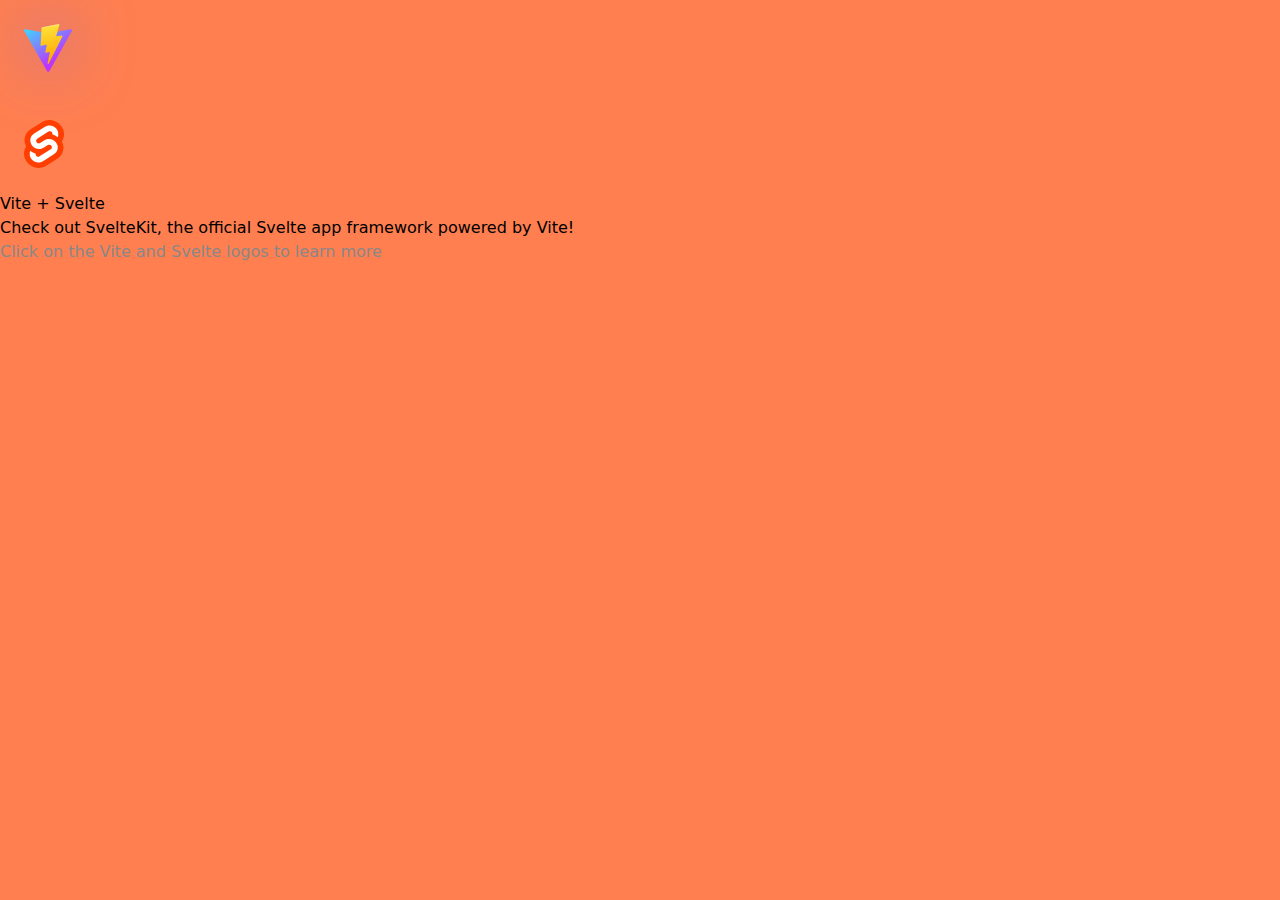
<file: test.html>
<!doctype html>
<html lang="en">
  <head>
    <meta charset="UTF-8" />
    <link rel="icon" type="image/svg+xml" href="/vite.svg" />
    <meta name="viewport" content="width=device-width, initial-scale=1.0" />
    <title>Vite + Svelte + TS</title>
    <script type="module" crossorigin src="/assets/test-jWxchR66.js"></script>
    <link rel="modulepreload" crossorigin href="/assets/index-DmF9xl4a.js">
    <link rel="stylesheet" crossorigin href="/assets/test-wu2IFFl4.css">
  </head>
  <body>
  </body>
</html>
</file>
<file: assets/test-wu2IFFl4.css>
*,:before,:after{--tw-border-spacing-x: 0;--tw-border-spacing-y: 0;--tw-translate-x: 0;--tw-translate-y: 0;--tw-rotate: 0;--tw-skew-x: 0;--tw-skew-y: 0;--tw-scale-x: 1;--tw-scale-y: 1;--tw-pan-x: ;--tw-pan-y: ;--tw-pinch-zoom: ;--tw-scroll-snap-strictness: proximity;--tw-gradient-from-position: ;--tw-gradient-via-position: ;--tw-gradient-to-position: ;--tw-ordinal: ;--tw-slashed-zero: ;--tw-numeric-figure: ;--tw-numeric-spacing: ;--tw-numeric-fraction: ;--tw-ring-inset: ;--tw-ring-offset-width: 0px;--tw-ring-offset-color: #fff;--tw-ring-color: rgb(59 130 246 / .5);--tw-ring-offset-shadow: 0 0 #0000;--tw-ring-shadow: 0 0 #0000;--tw-shadow: 0 0 #0000;--tw-shadow-colored: 0 0 #0000;--tw-blur: ;--tw-brightness: ;--tw-contrast: ;--tw-grayscale: ;--tw-hue-rotate: ;--tw-invert: ;--tw-saturate: ;--tw-sepia: ;--tw-drop-shadow: ;--tw-backdrop-blur: ;--tw-backdrop-brightness: ;--tw-backdrop-contrast: ;--tw-backdrop-grayscale: ;--tw-backdrop-hue-rotate: ;--tw-backdrop-invert: ;--tw-backdrop-opacity: ;--tw-backdrop-saturate: ;--tw-backdrop-sepia: ;--tw-contain-size: ;--tw-contain-layout: ;--tw-contain-paint: ;--tw-contain-style: }::backdrop{--tw-border-spacing-x: 0;--tw-border-spacing-y: 0;--tw-translate-x: 0;--tw-translate-y: 0;--tw-rotate: 0;--tw-skew-x: 0;--tw-skew-y: 0;--tw-scale-x: 1;--tw-scale-y: 1;--tw-pan-x: ;--tw-pan-y: ;--tw-pinch-zoom: ;--tw-scroll-snap-strictness: proximity;--tw-gradient-from-position: ;--tw-gradient-via-position: ;--tw-gradient-to-position: ;--tw-ordinal: ;--tw-slashed-zero: ;--tw-numeric-figure: ;--tw-numeric-spacing: ;--tw-numeric-fraction: ;--tw-ring-inset: ;--tw-ring-offset-width: 0px;--tw-ring-offset-color: #fff;--tw-ring-color: rgb(59 130 246 / .5);--tw-ring-offset-shadow: 0 0 #0000;--tw-ring-shadow: 0 0 #0000;--tw-shadow: 0 0 #0000;--tw-shadow-colored: 0 0 #0000;--tw-blur: ;--tw-brightness: ;--tw-contrast: ;--tw-grayscale: ;--tw-hue-rotate: ;--tw-invert: ;--tw-saturate: ;--tw-sepia: ;--tw-drop-shadow: ;--tw-backdrop-blur: ;--tw-backdrop-brightness: ;--tw-backdrop-contrast: ;--tw-backdrop-grayscale: ;--tw-backdrop-hue-rotate: ;--tw-backdrop-invert: ;--tw-backdrop-opacity: ;--tw-backdrop-saturate: ;--tw-backdrop-sepia: ;--tw-contain-size: ;--tw-contain-layout: ;--tw-contain-paint: ;--tw-contain-style: }*,:before,:after{box-sizing:border-box;border-width:0;border-style:solid;border-color:#e5e7eb}:before,:after{--tw-content: ""}html,:host{line-height:1.5;-webkit-text-size-adjust:100%;-moz-tab-size:4;-o-tab-size:4;tab-size:4;font-family:ui-sans-serif,system-ui,sans-serif,"Apple Color Emoji","Segoe UI Emoji",Segoe UI Symbol,"Noto Color Emoji";font-feature-settings:normal;font-variation-settings:normal;-webkit-tap-highlight-color:transparent}body{margin:0;line-height:inherit}hr{height:0;color:inherit;border-top-width:1px}abbr:where([title]){-webkit-text-decoration:underline dotted;text-decoration:underline dotted}h1,h2,h3,h4,h5,h6{font-size:inherit;font-weight:inherit}a{color:inherit;text-decoration:inherit}b,strong{font-weight:bolder}code,kbd,samp,pre{font-family:ui-monospace,SFMono-Regular,Menlo,Monaco,Consolas,Liberation Mono,Courier New,monospace;font-feature-settings:normal;font-variation-settings:normal;font-size:1em}small{font-size:80%}sub,sup{font-size:75%;line-height:0;position:relative;vertical-align:baseline}sub{bottom:-.25em}sup{top:-.5em}table{text-indent:0;border-color:inherit;border-collapse:collapse}button,input,optgroup,select,textarea{font-family:inherit;font-feature-settings:inherit;font-variation-settings:inherit;font-size:100%;font-weight:inherit;line-height:inherit;letter-spacing:inherit;color:inherit;margin:0;padding:0}button,select{text-transform:none}button,input:where([type=button]),input:where([type=reset]),input:where([type=submit]){-webkit-appearance:button;background-color:transparent;background-image:none}:-moz-focusring{outline:auto}:-moz-ui-invalid{box-shadow:none}progress{vertical-align:baseline}::-webkit-inner-spin-button,::-webkit-outer-spin-button{height:auto}[type=search]{-webkit-appearance:textfield;outline-offset:-2px}::-webkit-search-decoration{-webkit-appearance:none}::-webkit-file-upload-button{-webkit-appearance:button;font:inherit}summary{display:list-item}blockquote,dl,dd,h1,h2,h3,h4,h5,h6,hr,figure,p,pre{margin:0}fieldset{margin:0;padding:0}legend{padding:0}ol,ul,menu{list-style:none;margin:0;padding:0}dialog{padding:0}textarea{resize:vertical}input::-moz-placeholder,textarea::-moz-placeholder{opacity:1;color:#9ca3af}input::placeholder,textarea::placeholder{opacity:1;color:#9ca3af}button,[role=button]{cursor:pointer}:disabled{cursor:default}img,svg,video,canvas,audio,iframe,embed,object{display:block;vertical-align:middle}img,video{max-width:100%;height:auto}[hidden]:where(:not([hidden=until-found])){display:none}.\!visible{visibility:visible!important}.visible{visibility:visible}.absolute{position:absolute}.relative{position:relative}.bottom-\[10\%\]{bottom:10%}.left-1\/2{left:50%}.top-1\/2{top:50%}.z-\[1\]{z-index:1}.m-auto{margin:auto}.mx-\[1\%\]{margin-left:1%;margin-right:1%}.mx-auto{margin-left:auto;margin-right:auto}.mb-10{margin-bottom:2.5rem}.mr-\[20\%\]{margin-right:20%}.mt-4{margin-top:1rem}.mt-\[5\%\]{margin-top:5%}.inline-block{display:inline-block}.flex{display:flex}.aspect-\[6\/7\]{aspect-ratio:6/7}.size-\[1000px\]{width:1000px;height:1000px}.size-full{width:100%;height:100%}.h-2\/5{height:40%}.h-full{height:100%}.h-screen{height:100vh}.w-4\/5{width:80%}.w-\[240\%\]{width:240%}.w-full{width:100%}.max-w-\[1300px\]{max-width:1300px}.-translate-x-1\/2{--tw-translate-x: -50%;transform:translate(var(--tw-translate-x),var(--tw-translate-y)) rotate(var(--tw-rotate)) skew(var(--tw-skew-x)) skewY(var(--tw-skew-y)) scaleX(var(--tw-scale-x)) scaleY(var(--tw-scale-y))}.-translate-y-1\/2{--tw-translate-y: -50%;transform:translate(var(--tw-translate-x),var(--tw-translate-y)) rotate(var(--tw-rotate)) skew(var(--tw-skew-x)) skewY(var(--tw-skew-y)) scaleX(var(--tw-scale-x)) scaleY(var(--tw-scale-y))}.transform{transform:translate(var(--tw-translate-x),var(--tw-translate-y)) rotate(var(--tw-rotate)) skew(var(--tw-skew-x)) skewY(var(--tw-skew-y)) scaleX(var(--tw-scale-x)) scaleY(var(--tw-scale-y))}.select-none{-webkit-user-select:none;-moz-user-select:none;user-select:none}.flex-col{flex-direction:column}.justify-between{justify-content:space-between}.gap-4{gap:1rem}.overflow-hidden{overflow:hidden}.rounded-3xl{border-radius:1.5rem}.rounded-\[inherit\]{border-radius:inherit}.rounded-full{border-radius:9999px}.rounded-md{border-radius:.375rem}.border{border-width:1px}.border-white{--tw-border-opacity: 1;border-color:rgb(255 255 255 / var(--tw-border-opacity, 1))}.border-opacity-10{--tw-border-opacity: .1}.bg-\[\#141f38\]{--tw-bg-opacity: 1;background-color:rgb(20 31 56 / var(--tw-bg-opacity, 1))}.bg-slate-950{--tw-bg-opacity: 1;background-color:rgb(2 6 23 / var(--tw-bg-opacity, 1))}.object-cover{-o-object-fit:cover;object-fit:cover}.p-3{padding:.75rem}.p-8{padding:2rem}.pl-10{padding-left:2.5rem}.pl-6{padding-left:1.5rem}.pr-5{padding-right:1.25rem}.font-mono{font-family:ui-monospace,SFMono-Regular,Menlo,Monaco,Consolas,Liberation Mono,Courier New,monospace}.font-sans{font-family:ui-sans-serif,system-ui,sans-serif,"Apple Color Emoji","Segoe UI Emoji",Segoe UI Symbol,"Noto Color Emoji"}.font-serif{font-family:ui-serif,Georgia,Cambria,Times New Roman,Times,serif}.text-2xl{font-size:1.5rem;line-height:2rem}.text-3xl{font-size:1.875rem;line-height:2.25rem}.text-\[9rem\]{font-size:9rem}.text-base{font-size:1rem;line-height:1.5rem}.text-sm{font-size:.875rem;line-height:1.25rem}.font-light{font-weight:300}.font-semibold{font-weight:600}.leading-7{line-height:1.75rem}.tracking-wider{letter-spacing:.05em}.text-white{--tw-text-opacity: 1;color:rgb(255 255 255 / var(--tw-text-opacity, 1))}.opacity-0{opacity:0}.opacity-40{opacity:.4}.blur{--tw-blur: blur(8px);filter:var(--tw-blur) var(--tw-brightness) var(--tw-contrast) var(--tw-grayscale) var(--tw-hue-rotate) var(--tw-invert) var(--tw-saturate) var(--tw-sepia) var(--tw-drop-shadow)}.drop-shadow{--tw-drop-shadow: drop-shadow(0 1px 2px rgb(0 0 0 / .1)) drop-shadow(0 1px 1px rgb(0 0 0 / .06));filter:var(--tw-blur) var(--tw-brightness) var(--tw-contrast) var(--tw-grayscale) var(--tw-hue-rotate) var(--tw-invert) var(--tw-saturate) var(--tw-sepia) var(--tw-drop-shadow)}.filter{filter:var(--tw-blur) var(--tw-brightness) var(--tw-contrast) var(--tw-grayscale) var(--tw-hue-rotate) var(--tw-invert) var(--tw-saturate) var(--tw-sepia) var(--tw-drop-shadow)}.backdrop-blur-sm{--tw-backdrop-blur: blur(4px);-webkit-backdrop-filter:var(--tw-backdrop-blur) var(--tw-backdrop-brightness) var(--tw-backdrop-contrast) var(--tw-backdrop-grayscale) var(--tw-backdrop-hue-rotate) var(--tw-backdrop-invert) var(--tw-backdrop-opacity) var(--tw-backdrop-saturate) var(--tw-backdrop-sepia);backdrop-filter:var(--tw-backdrop-blur) var(--tw-backdrop-brightness) var(--tw-backdrop-contrast) var(--tw-backdrop-grayscale) var(--tw-backdrop-hue-rotate) var(--tw-backdrop-invert) var(--tw-backdrop-opacity) var(--tw-backdrop-saturate) var(--tw-backdrop-sepia)}.transition{transition-property:color,background-color,border-color,text-decoration-color,fill,stroke,opacity,box-shadow,transform,filter,-webkit-backdrop-filter;transition-property:color,background-color,border-color,text-decoration-color,fill,stroke,opacity,box-shadow,transform,filter,backdrop-filter;transition-property:color,background-color,border-color,text-decoration-color,fill,stroke,opacity,box-shadow,transform,filter,backdrop-filter,-webkit-backdrop-filter;transition-timing-function:cubic-bezier(.4,0,.2,1);transition-duration:.15s}.duration-100{transition-duration:.1s}.duration-150{transition-duration:.15s}:root{background-color:coral}.hover\:scale-110:hover{--tw-scale-x: 1.1;--tw-scale-y: 1.1;transform:translate(var(--tw-translate-x),var(--tw-translate-y)) rotate(var(--tw-rotate)) skew(var(--tw-skew-x)) skewY(var(--tw-skew-y)) scaleX(var(--tw-scale-x)) scaleY(var(--tw-scale-y))}@media (min-width: 768px){.md\:text-4xl{font-size:2.25rem;line-height:2.5rem}.md\:text-5xl{font-size:3rem;line-height:1}.md\:text-lg{font-size:1.125rem;line-height:1.75rem}.md\:text-xl{font-size:1.25rem;line-height:1.75rem}}@media (min-width: 1024px){.lg\:text-2xl{font-size:1.5rem;line-height:2rem}.lg\:text-5xl{font-size:3rem;line-height:1}.lg\:text-6xl{font-size:3.75rem;line-height:1}.lg\:text-xl{font-size:1.25rem;line-height:1.75rem}}.logo.svelte-11cv5lq{height:6em;padding:1.5em;will-change:filter;transition:filter .3s}.logo.svelte-11cv5lq:hover{filter:drop-shadow(0 0 2em #646cffaa)}.logo.svelte.svelte-11cv5lq:hover{filter:drop-shadow(0 0 2em #ff3e00aa)}.read-the-docs.svelte-11cv5lq{color:#888}
</file>
